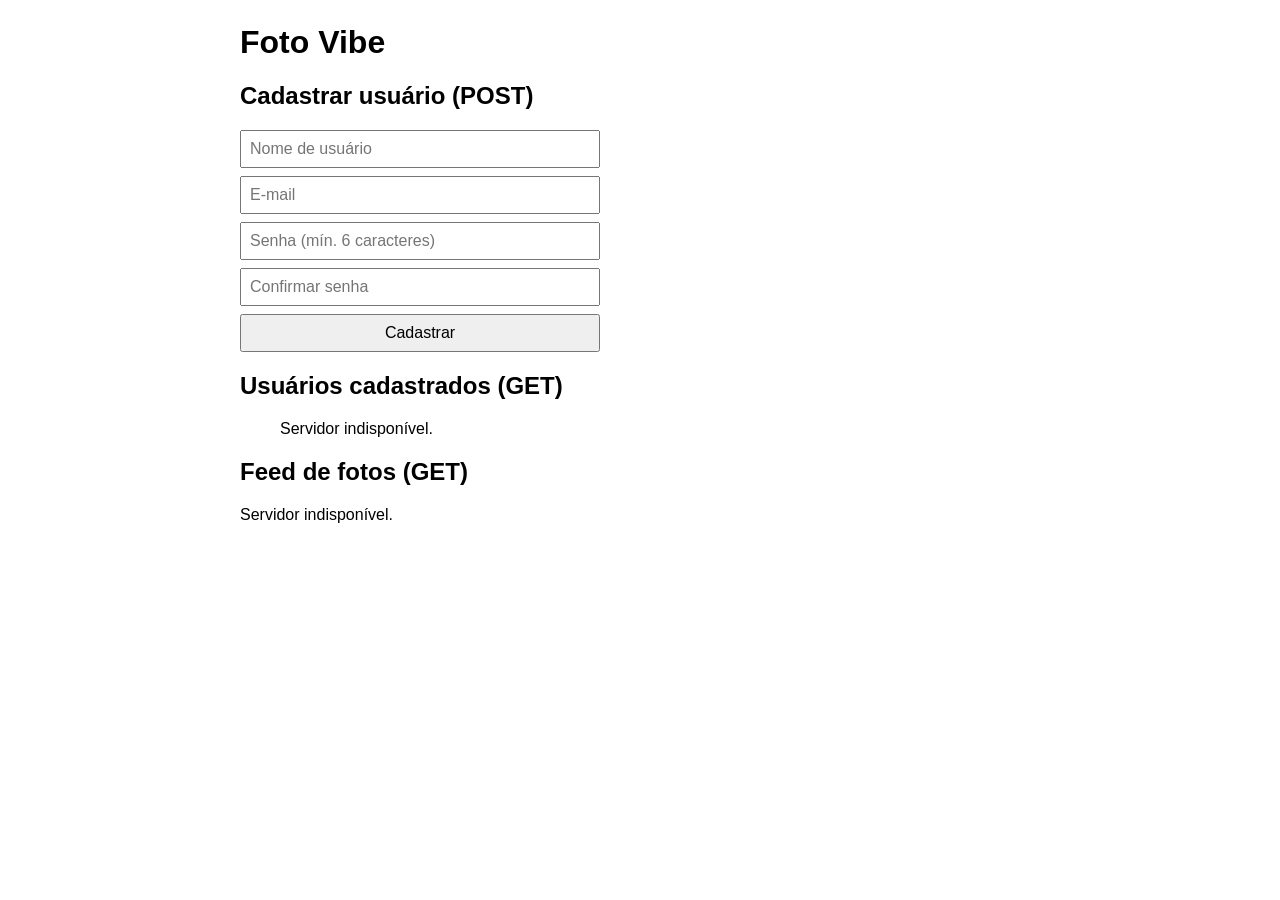
<file: frontend/index.html>
<!DOCTYPE html>
<html lang="pt-br">
<head>
  <meta charset="UTF-8">
  <meta name="viewport" content="width=device-width, initial-scale=1.0">
  <title>Foto na Tela- Etapa 3</title>
  <style>
    body { font-family: Arial, sans-serif; max-width: 800px; margin: 24px auto; padding: 0 16px; }
    form { display: grid; gap: 8px; max-width: 360px; }
    input, button { padding: 8px; font-size: 1rem; }
    #mensagem { margin-top: 8px; font-weight: bold; }
    .ok { color: #1b7f3b; }
    .erro { color: #c0392b; }
    .card { border: 1px solid #ddd; border-radius: 8px; padding: 12px; margin: 12px 0; }
    .card strong { display: block; margin-bottom: 8px; }
    .card img { display: block; max-width: 100%; max-height: 320px; border-radius: 6px; margin-bottom: 8px; }
  </style>
</head>
<body>
  <h1>Foto Vibe</h1>

  <h2>Cadastrar usuário (POST)</h2>
  <form id="form-cadastro">
    <input type="text" id="nome_usuario" placeholder="Nome de usuário" required>
    <input type="email" id="email" placeholder="E-mail" required>
    <input type="password" id="senha" placeholder="Senha (mín. 6 caracteres)" required>
    <input type="password" id="confirmar_senha" placeholder="Confirmar senha" required>
    <button type="submit">Cadastrar</button>
  </form>
  <p id="mensagem"></p>

  <h2>Usuários cadastrados (GET)</h2>
  <ul id="lista-usuarios"></ul>

  <h2>Feed de fotos (GET)</h2>
  <div id="lista-feed"></div>

  <script src="js/main.js"></script>
</body>
</html>
</file>
